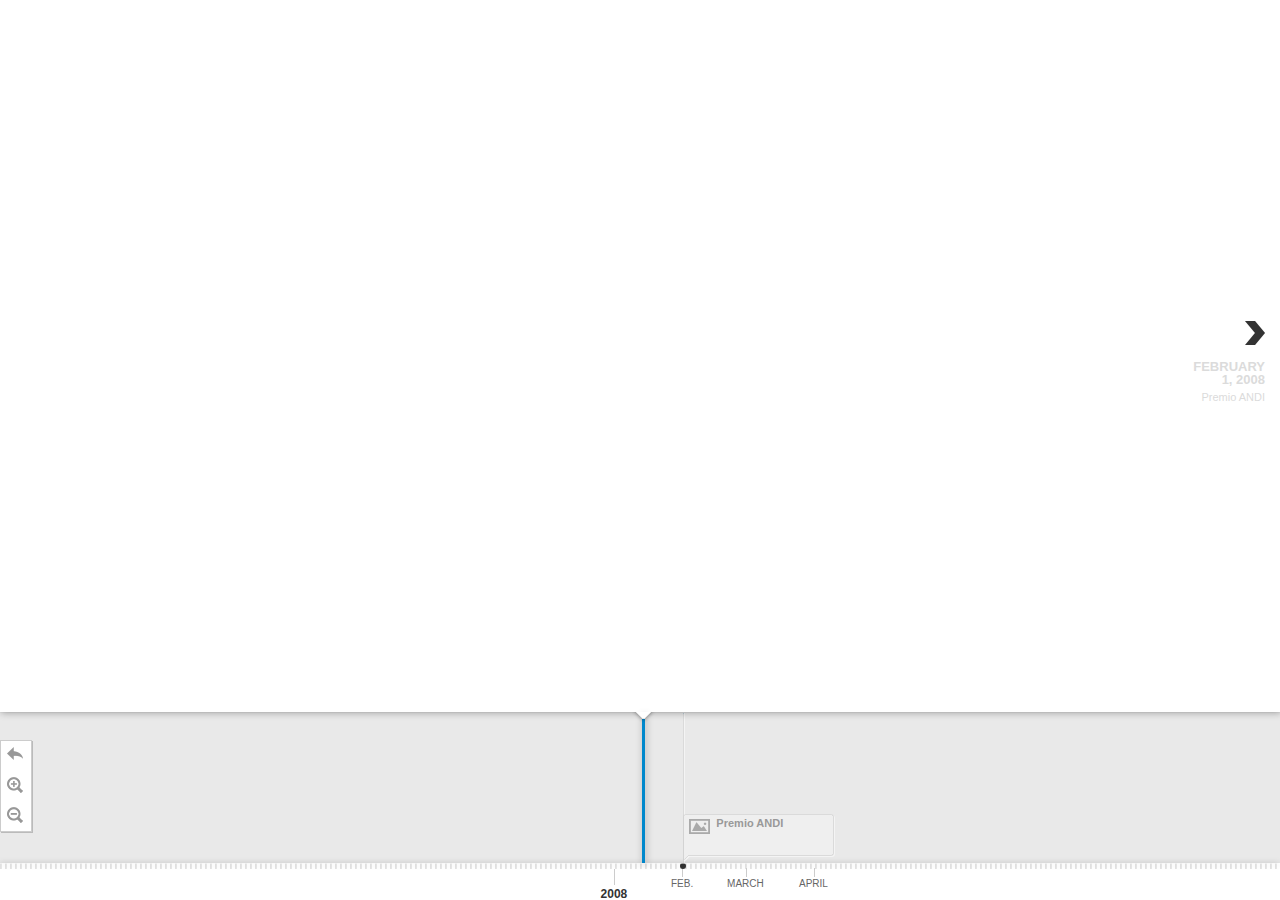
<file: web/examples/index.html>
<!DOCTYPE html>
<html lang="en"><!--

  <head>
    <title>Timeline JS Example</title>
    <meta charset="utf-8">
    <meta name="description" content="TimelineJS example">
    <meta name="apple-mobile-web-app-capable" content="yes">
    <meta name="apple-touch-fullscreen" content="yes">
    <meta name="viewport" content="width=device-width, initial-scale=1.0, maximum-scale=1.0">
    <!-- Style-->
    <style>
      html, body {
       height:100%;
       padding: 0px;
       margin: 0px;
      }
    </style>
    <!-- HTML5 shim, for IE6-8 support of HTML elements--><!--[if lt IE 9]>
    <script src="http://html5shim.googlecode.com/svn/trunk/html5.js"></script><![endif]-->
  </head>
  
  <body>
  <!-- BEGIN Timeline Embed -->
  <div id="timeline-embed"></div>
  <script type="text/javascript">
    var timeline_config = {
     width: "100%",
     height: "100%",
     source: 'cerok.jsonp'
    }
  </script>
  <script type="text/javascript" src="../compiled/js/storyjs-embed.js"></script>
  <!-- END Timeline Embed-->
</body>
</html>
</file>
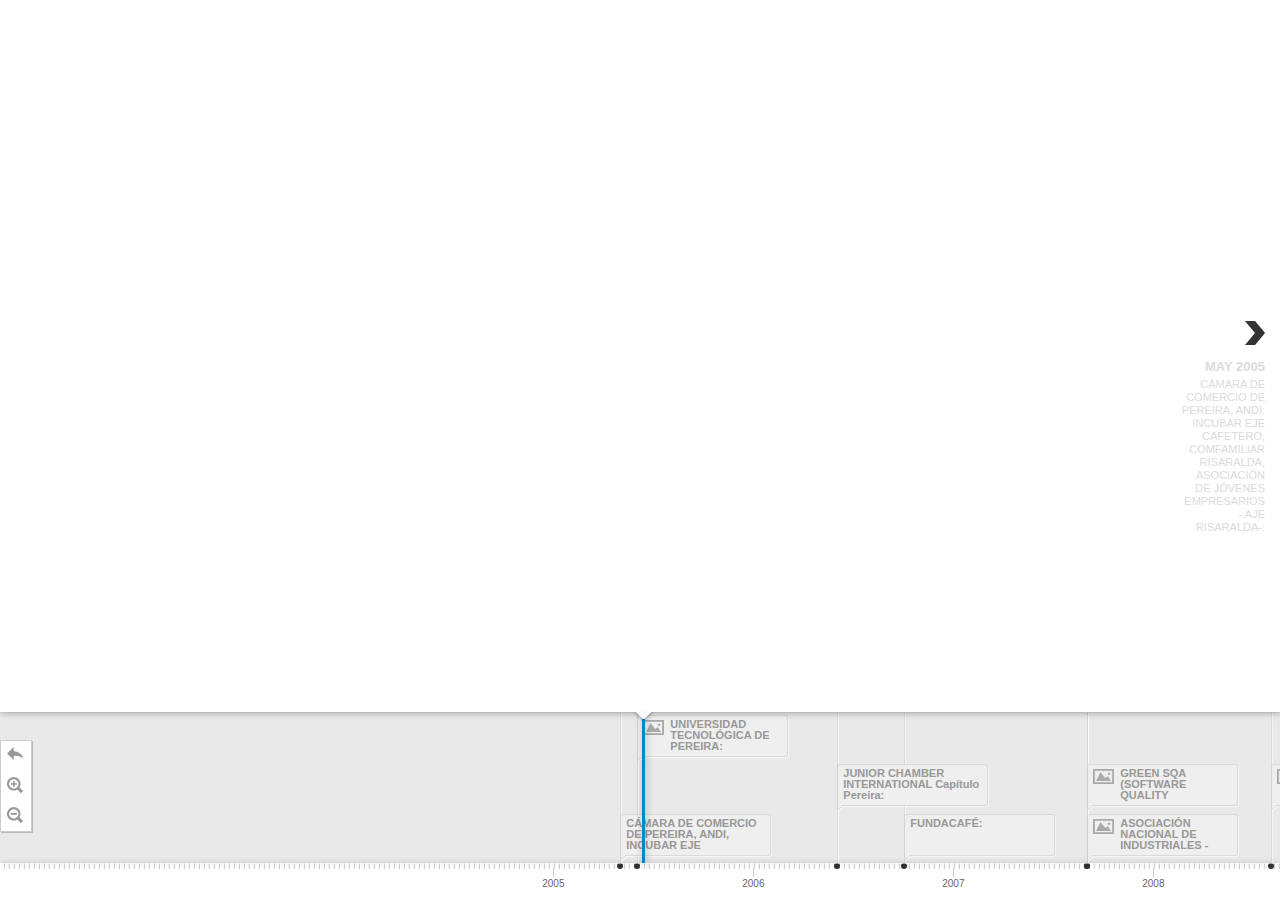
<file: NetBeansProjects/timeline/web/index.html>
<!DOCTYPE html>
<html lang="en">

  <head>
    <title>ejemplo cerok</title>
    <meta charset="utf-8">
    <meta name="description" content="TimelineJS example">
    <meta name="apple-mobile-web-app-capable" content="yes">
    <meta name="apple-touch-fullscreen" content="yes">
    <meta name="viewport" content="width=device-width, initial-scale=1.0, maximum-scale=1.0">
    <!-- Style-->
    <style>
      html, body {
       height:100%;
       padding: 0px;
       margin: 0px;
      }
    </style>
   
  </head>
  
  <body>
  <!-- BEGIN Timeline Embed -->
  <div id="timeline-embed"></div>
  <script type="text/javascript">
    var timeline_config = {
     width: "100%",
     height: "100%",
     source: 'cerok.jsonp'
    }
  </script>
  <!--se carga el script con los datos (arreglo) enviado por el archivo jsonp-->
  <script type="text/javascript" src="./compiled/js/storyjs-embed.js"></script>
  <!-- END Timeline Embed-->
</body>
</html>
</file>
